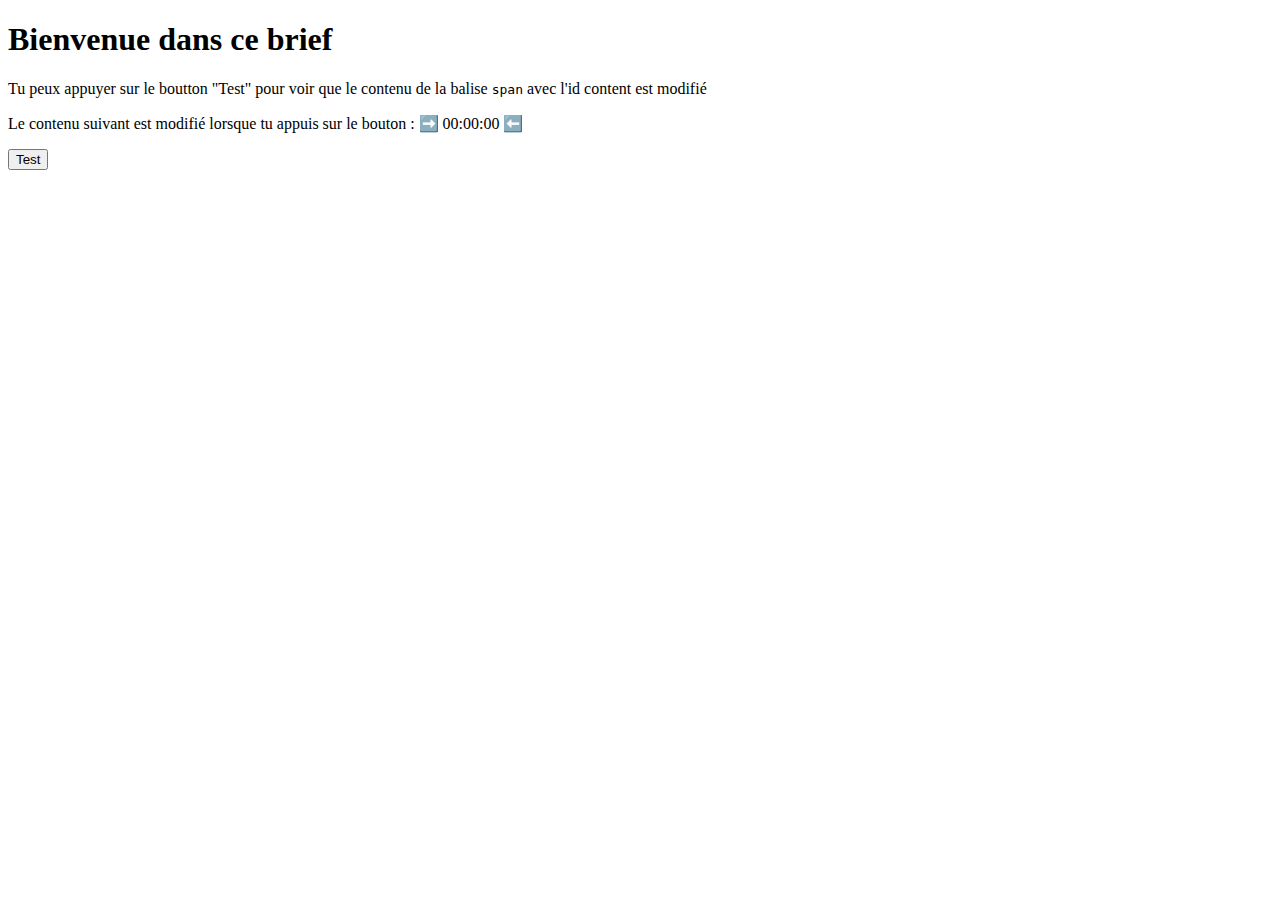
<file: Etape 1/index.html>
<!DOCTYPE html>
<html lang="fr">
<head>
    <meta charset="UTF-8">
    <meta http-equiv="X-UA-Compatible" content="IE=edge">
    <meta name="viewport" content="width=device-width, initial-scale=1.0">
    <link href="https://cdn.jsdelivr.net/npm/bootstrap@5.1.3/dist/css/bootstrap.min.css" rel="stylesheet"
    integrity="sha384-1BmE4kWBq78iYhFldvKuhfTAU6auU8tT94WrHftjDbrCEXSU1oBoqyl2QvZ6jIW3" crossorigin="anonymous">
    <title>Exercice DOM - Affichage heure</title>
</head>
<body>
    <main class="container">
        <h1>Bienvenue dans ce brief</h1>
        <p>
            Tu peux appuyer sur le boutton "Test" pour voir que le contenu de la balise <code>span</code> avec l'id content est modifié 
        </p>
        <p>
            Le contenu suivant est modifié lorsque tu appuis sur le bouton : ➡️ <span id="content">00:00:00</span> ⬅️
        </p>
        <button class="btn btn-success">Test</button>
    </main>
    <script src="./js/script_affichage-heure-click.js"></script>
</body>
</html>
</file>
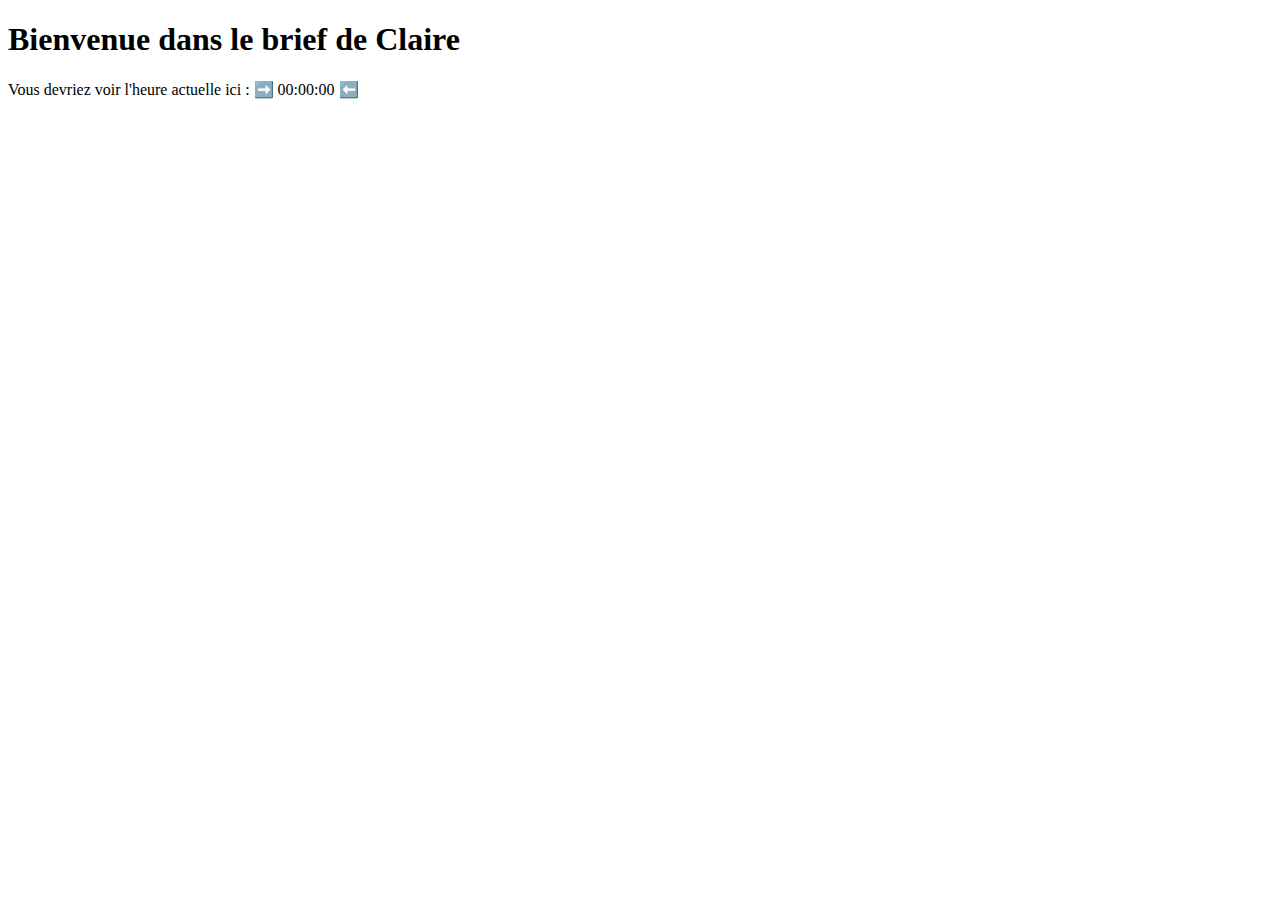
<file: Etape 2/index.html>
<!DOCTYPE html>
<html lang="fr">
<head>
    <meta charset="UTF-8">
    <meta http-equiv="X-UA-Compatible" content="IE=edge">
    <meta name="viewport" content="width=device-width, initial-scale=1.0">
    <link href="https://cdn.jsdelivr.net/npm/bootstrap@5.1.3/dist/css/bootstrap.min.css" rel="stylesheet"
    integrity="sha384-1BmE4kWBq78iYhFldvKuhfTAU6auU8tT94WrHftjDbrCEXSU1oBoqyl2QvZ6jIW3" crossorigin="anonymous">
    <title>Exercice DOM - Affichage heure</title>
</head>
<body>
    <main class="container">
        <h1>Bienvenue dans le brief de Claire</h1>
        <p>
            Vous devriez voir l'heure actuelle ici : ➡️ <span class="heure" id="content">00:00:00</span> ⬅️
        </p>
    </main>
    <script src="./js/script.js"></script>
</body>
</html>
</file>
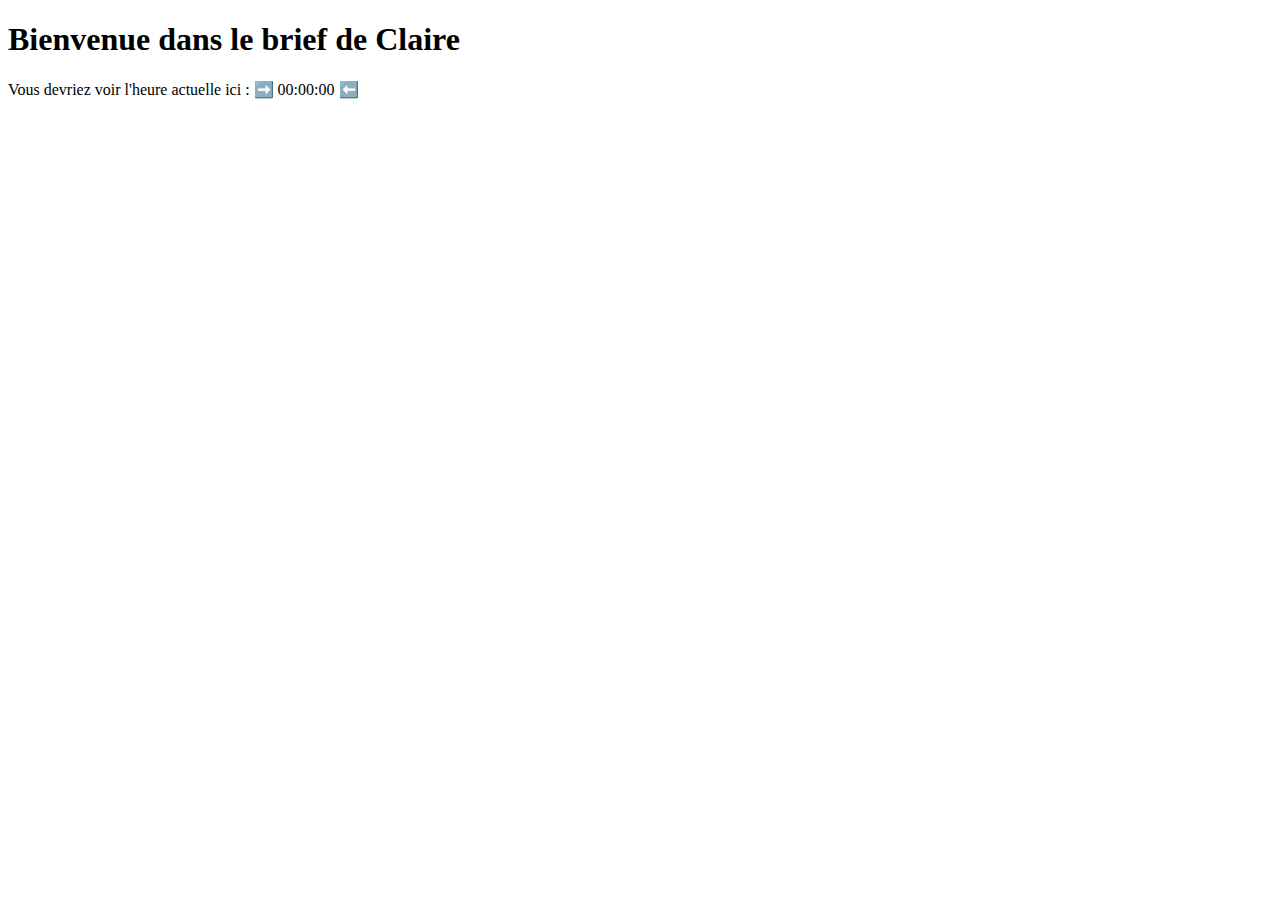
<file: Etape 3/index.html>
<!DOCTYPE html>
<html lang="fr">
<head>
    <meta charset="UTF-8">
    <meta http-equiv="X-UA-Compatible" content="IE=edge">
    <meta name="viewport" content="width=device-width, initial-scale=1.0">
    <link href="https://cdn.jsdelivr.net/npm/bootstrap@5.1.3/dist/css/bootstrap.min.css" rel="stylesheet"
    integrity="sha384-1BmE4kWBq78iYhFldvKuhfTAU6auU8tT94WrHftjDbrCEXSU1oBoqyl2QvZ6jIW3" crossorigin="anonymous">
    <title>Exercice DOM - Affichage heure</title>
</head>
<body>
    <main class="container">
        <h1>Bienvenue dans le brief de Claire</h1>
        <p>
            Vous devriez voir l'heure actuelle ici : ➡️ <span id="content">00:00:00</span> ⬅️
        </p>
    </main>
    <script src="./js/script.js"></script>
</body>
</html>
</file>
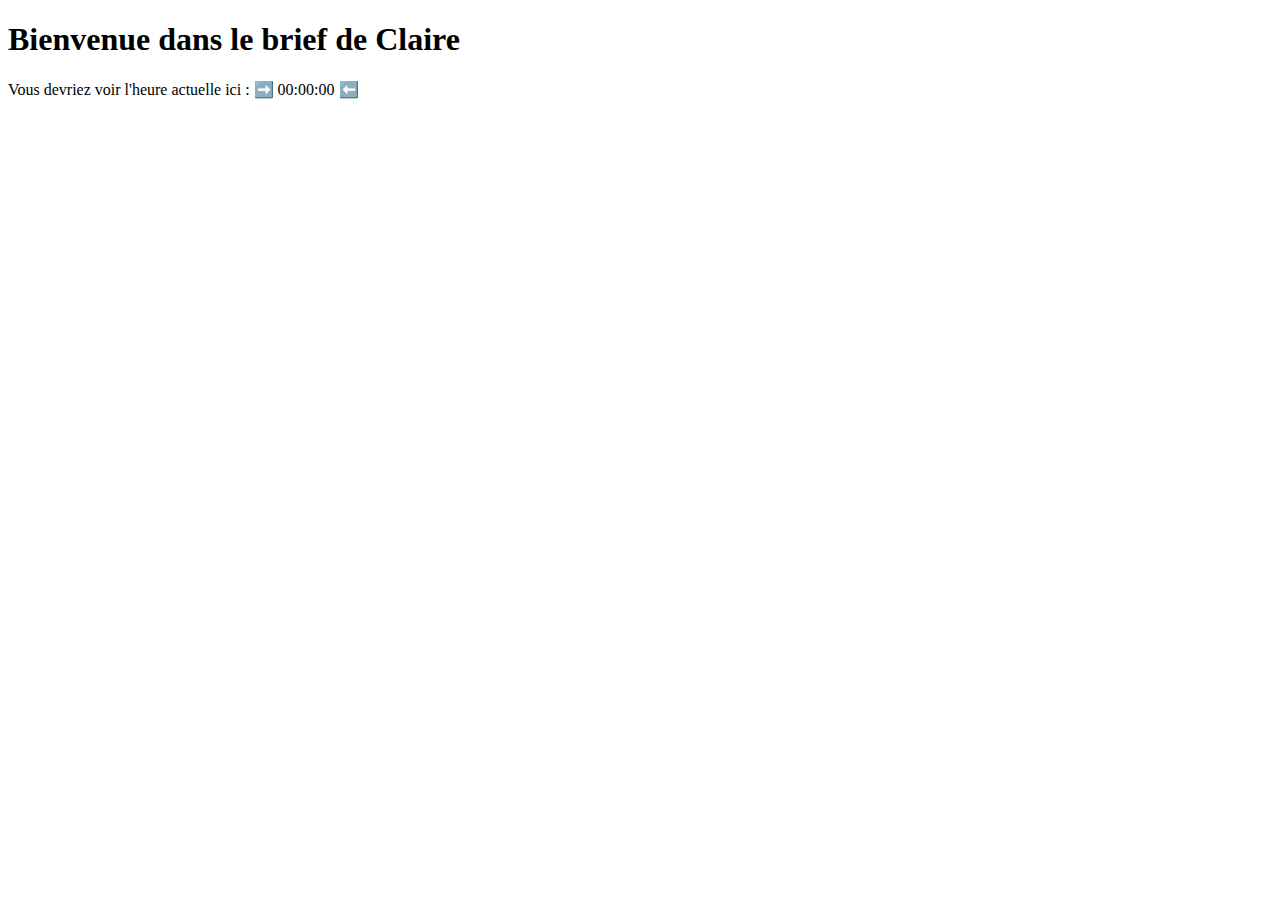
<file: Etape 4/index.html>
<!DOCTYPE html>
<html lang="fr">
<head>
    <meta charset="UTF-8">
    <meta http-equiv="X-UA-Compatible" content="IE=edge">
    <meta name="viewport" content="width=device-width, initial-scale=1.0">
    <link href="https://cdn.jsdelivr.net/npm/bootstrap@5.1.3/dist/css/bootstrap.min.css" rel="stylesheet"
    integrity="sha384-1BmE4kWBq78iYhFldvKuhfTAU6auU8tT94WrHftjDbrCEXSU1oBoqyl2QvZ6jIW3" crossorigin="anonymous">
    <!-- ajouter CSS pour aficher l'heure en rouge ou noir -->
    <link href="styles/style.css" rel="stylesheet">
    
    <title>Exercice DOM - Affichage heure</title>
</head>
<body>
    <main class="container">
        <h1>Bienvenue dans le brief de Claire</h1>
        <p>
            Vous devriez voir l'heure actuelle ici : ➡️ <span class="colour" id="content">00:00:00</span> ⬅️
        </p>
    </main>
    <script src="./js/script.js"></script>
</body>
</html>
</file>
<file: Etape 4/styles/style.css>
.heureRouge {
    color: red;
}

.heureNoir {
    color: black;
}
</file>
